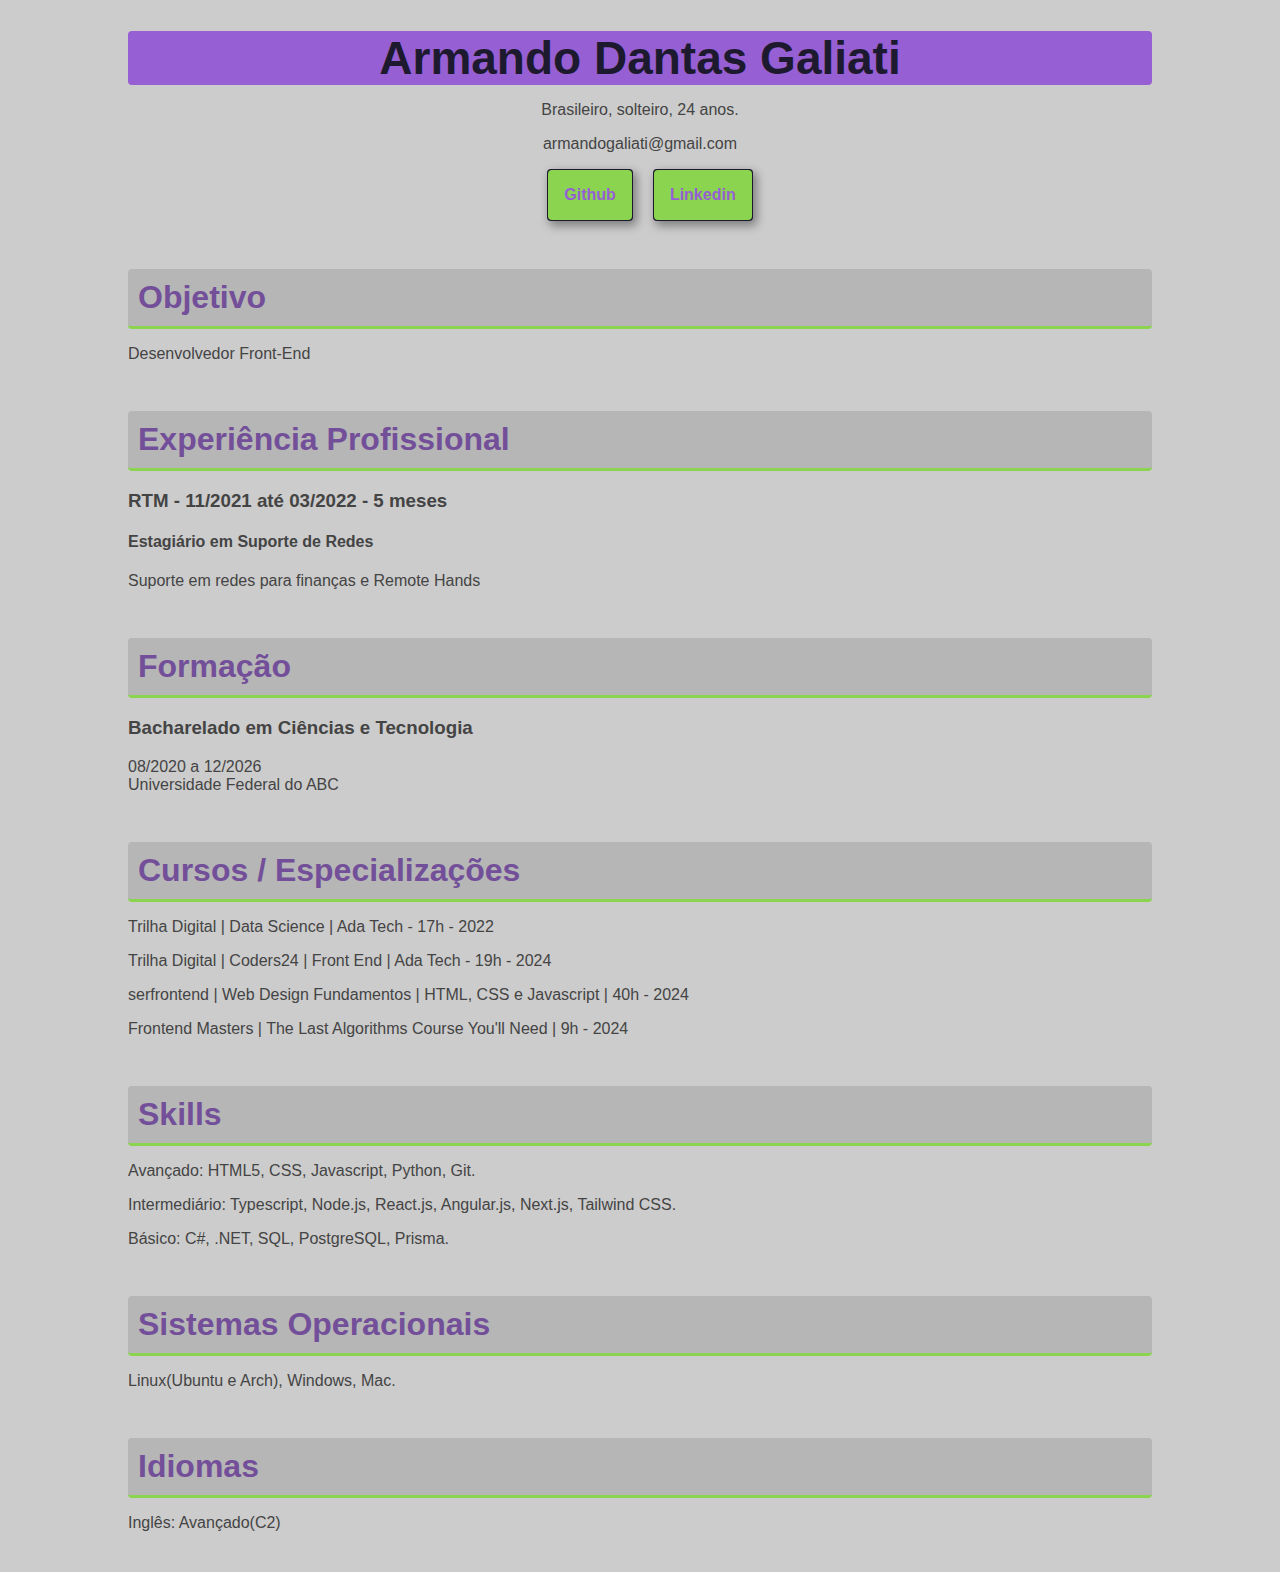
<file: index.html>
<!doctype html>
<html lang="pt-br">
  <head>
    <meta charset="UTF-8" />
    <meta name="viewport" content="width=device-width, initial-scale=1.0" />
    <meta name="description" content="Armando D. Galiati" />
    <meta name="author" content="Armando D. Galiati" />
    <meta name="keywords" content="html, css, Javascript" />
    <link rel="stylesheet" href="Curriculum.css" />
    <title>Curriculum</title>
  </head>

  <body>
    <h1>Armando Dantas Galiati</h1>
    <p class="center">Brasileiro, solteiro, 24 anos.</p>
    <p class="center">armandogaliati@gmail.com</p>
    <ul class="menu">
      <li>
        <a href="https://github.com/armandogaliati/" target="_blank">Github</a>
      </li>
      <li>
        <a href="https://www.linkedin.com/in/armandogaliati/" target="_blank"
          >Linkedin</a
        >
      </li>
    </ul>
    <h2>Objetivo</h2>
    <p>Desenvolvedor Front-End</p>
    <h2>Experiência Profissional</h2>
    <h3>RTM - 11/2021 até 03/2022 - 5 meses</h3>
    <h4>Estagiário em Suporte de Redes</h4>
    <p>Suporte em redes para finanças e Remote Hands</p>
    <h2>Formação</h2>
    <h3>Bacharelado em Ciências e Tecnologia</h3>
    <p>
      08/2020 a 12/2026
      <br />
      Universidade Federal do ABC
    </p>
    <h2>Cursos / Especializações</h2>
    <p>Trilha Digital | Data Science | Ada Tech - 17h - 2022</p>
    <p>Trilha Digital | Coders24 | Front End | Ada Tech - 19h - 2024</p>
    <p>
      serfrontend | Web Design Fundamentos | HTML, CSS e Javascript | 40h - 2024
    </p>
    <p>Frontend Masters | The Last Algorithms Course You'll Need | 9h - 2024</p>
    <h2>Skills</h2>
    <p>Avançado: HTML5, CSS, Javascript, Python, Git.</p>
    <p>
      Intermediário: Typescript, Node.js, React.js, Angular.js, Next.js,
      Tailwind CSS.
    </p>
    <p>Básico: C#, .NET, SQL, PostgreSQL, Prisma.</p>
    <h2>Sistemas Operacionais</h2>
    <p>Linux(Ubuntu e Arch), Windows, Mac.</p>
    <h2>Idiomas</h2>
    <p>Inglês: Avançado(C2)</p>
  </body>
</html>
</file>
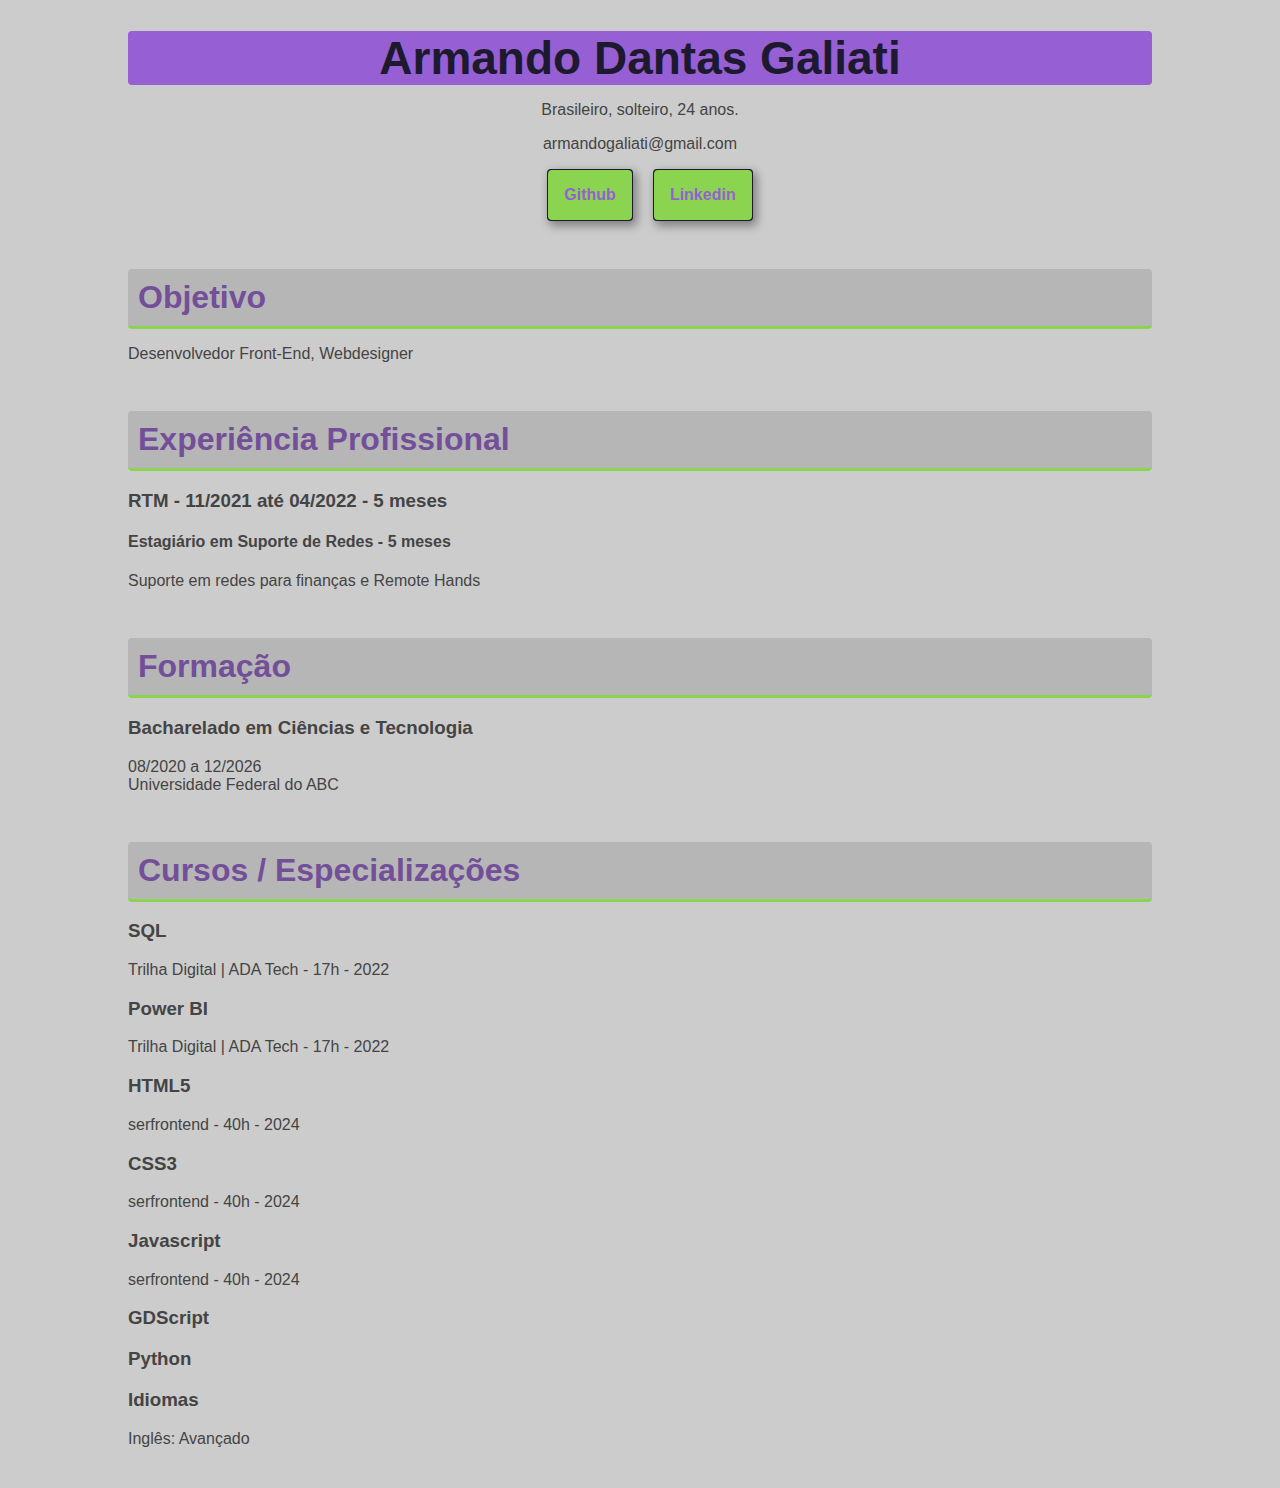
<file: Curriculum.html>
<!DOCTYPE html>
<html lang="pt-br">
<head>
    <meta charset="UTF-8">
    
    <meta name="description" content="descrição da página">
    <meta name="author" content="Armando D. Galiati">
    <meta name="keywords" content="html, css, Javascript">
    <link rel="stylesheet" href="Curriculum.css">
    <title>Curriculum</title>
</head>
<body>
    <h1>Armando Dantas Galiati</h1>
    <p class="center">Brasileiro, solteiro, 24 anos.</p>
    <p class="center">armandogaliati@gmail.com</p>
    <ul class="menu">
        <li><a href="https://github.com/armandogaliati/" target="_blank">Github</a> </a> </li>
        <li><a href="https://www.linkedin.com/in/armandogaliati/" target="_blank">Linkedin</a></li>
    </ul>
    <h2>Objetivo</h2>
    <p>Desenvolvedor Front-End, Webdesigner</p>
    <h2>Experiência Profissional</h2>
    <h3>RTM - 11/2021 até 04/2022 - 5 meses</h3>
    <h4>Estagiário em Suporte de Redes - 5 meses</h4>
    <p>Suporte em redes para finanças e Remote Hands</p>
    <h2>Formação</h2>
    <h3>Bacharelado em Ciências e Tecnologia</h3>
    <p>08/2020 a 12/2026
        <br>
    Universidade Federal do ABC
    </p>
    <h2>Cursos / Especializações</h2>
    <h3>SQL</h3>
    <p>Trilha Digital | ADA Tech - 17h - 2022 </p>
    <h3>Power BI</h3>
    <p>Trilha Digital | ADA Tech - 17h - 2022 </p>
    <h3>HTML5</h3>
    <p>serfrontend - 40h - 2024</p>
    <h3>CSS3</h3>
    <p>serfrontend - 40h - 2024</p>
    <h3>Javascript</h3>
    <p>serfrontend - 40h - 2024</p>
    <h3>GDScript</h3>
    <p></p>
    <h3>Python</h3>
    <p></p>
    <h3>Idiomas</h3>
    <p>Inglês: Avançado</p>
    







</body>
</html>
</file>
<file: Curriculum.css>
body {
    font-family: 'Segoe UI', Tahoma, Geneva, Verdana, sans-serif;
    width: 80%;
    margin: auto;
    color: #444;
    background-color: #ccc;
    margin-bottom: 40px;

}

h1 {
    color: #1d1a2f;
    background-color: #965fd4;
    font-size: 46px;
    text-align: center;
    margin-bottom: 0px;
    border-radius: 4px;
}

h2 {
    color: #734f9a;
    background-color: #b6b6b6;
    font-family: Arial, Helvetica, sans-serif;
    font-size: 32px;
    border-bottom: 3px solid;
    border-color: #8bd450;
    padding: 10px;
    margin-top: 48px;
    margin-bottom: 12px;
    border-radius: 4px;
}



li {
    list-style-position: inside;
}

a {
    text-decoration: none;
}

.center {
    text-align: center;
}

.menu {
    text-align: center;
    display: flex;
    height: 10%;
    justify-content: center;
}

.menu li {
    list-style: none;
    display: inline-block;
    background-color: #1d1a2f;
    padding: 1px;
    border-radius: 4px;
    box-shadow: 3px 4px 10px 1px gray;
    margin-right: 20px;
}




.menu a {
    color: #965fd4;
    font-weight: bold;
    background-color: #8bd450;
    padding: 16px;
    text-decoration: none;
    display: inline-block;
    border-radius: 4px;
    font-size: 1em;
}





.menu a:hover {
    background-color: #965fd4;
    color: #8bd450;
}

.menu a:active {
    background-color: #ea8533;
    color: #ed2323;

}
</file>
